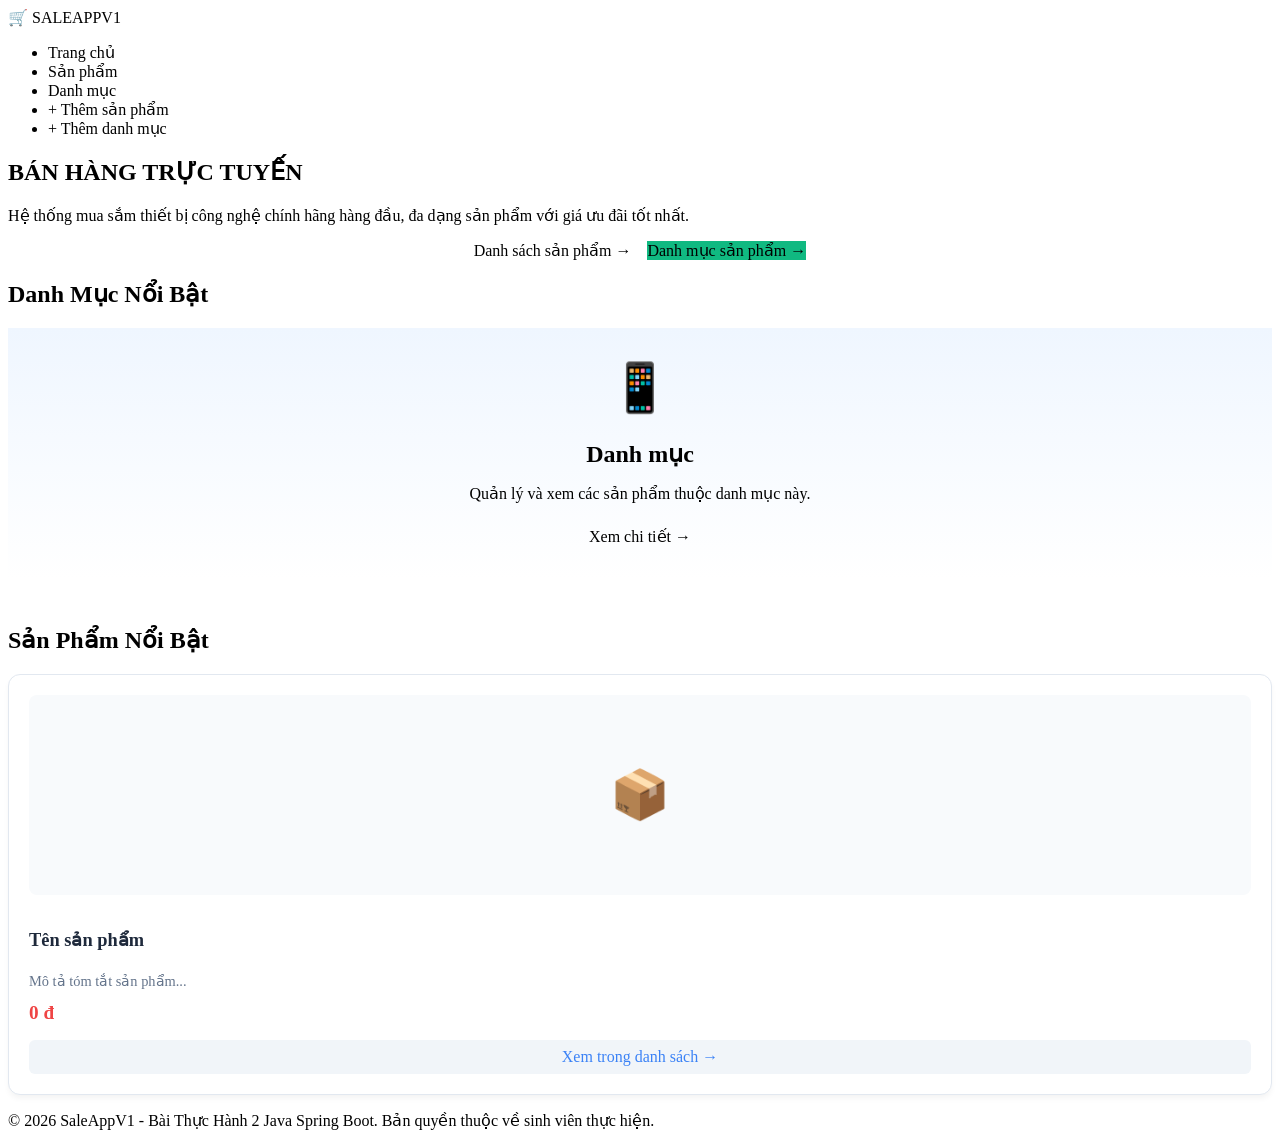
<file: src/main/resources/templates/index.html>
<!DOCTYPE html>
<html xmlns:th="http://www.thymeleaf.org" lang="vi">
<head>
    <meta charset="UTF-8">
    <meta name="viewport" content="width=device-width, initial-scale=1.0">
    <title>Trang Chủ - Bán Hàng Trực Tuyến</title>
    <link rel="stylesheet" th:href="@{/css/style.css}">
</head>
<body>

    <!-- Header & Navigation -->
    <header class="header">
        <nav class="navbar">
            <a th:href="@{/}" class="logo">
                🛒 <span>SALEAPP</span>V1
            </a>
            <ul class="nav-links">
                <li><a th:href="@{/}" class="active">Trang chủ</a></li>
                <li><a th:href="@{/products}">Sản phẩm</a></li>
                <li><a th:href="@{/categories}">Danh mục</a></li>
                <li><a th:href="@{/products/add}">+ Thêm sản phẩm</a></li>
                <li><a th:href="@{/categories/add}">+ Thêm danh mục</a></li>
            </ul>
        </nav>
    </header>

    <!-- Hero Banner -->
    <section class="hero">
        <div class="hero-content">
            <h1>BÁN HÀNG TRỰC TUYẾN</h1>
            <p>Hệ thống mua sắm thiết bị công nghệ chính hãng hàng đầu, đa dạng sản phẩm với giá ưu đãi tốt nhất.</p>
            <div style="display: flex; gap: 1rem; justify-content: center; flex-wrap: wrap;">
                <a th:href="@{/products}" class="btn-primary">Danh sách sản phẩm →</a>
                <a th:href="@{/categories}" class="btn-primary" style="background: #10b981;">Danh mục sản phẩm →</a>
            </div>
        </div>
    </section>

    <!-- Main Container: Categories highlight -->
    <main class="container">
        <h2 class="section-title">Danh Mục Nổi Bật</h2>
        
        <div style="display: grid; grid-template-columns: repeat(auto-fit, minmax(280px, 1fr)); gap: 1.5rem; margin-top: 1rem;">
            <div th:each="cat : ${categories}" class="product-card" style="padding: 2rem; text-align: center; background: linear-gradient(180deg, #eff6ff 0%, #ffffff 100%);">
                <div style="font-size: 3rem; margin-bottom: 1rem;">📱</div>
                <h3 style="font-size: 1.5rem; margin-bottom: 0.5rem; color: var(--primary-color);" th:text="${cat.name}">Danh mục</h3>
                <p style="color: var(--text-muted); margin-bottom: 1.5rem;">Quản lý và xem các sản phẩm thuộc danh mục này.</p>
                <a th:href="@{/products}" class="btn-detail">Xem chi tiết →</a>
            </div>
        </div>

        <!-- Featured Products with Images -->
        <h2 class="section-title" style="margin-top: 3rem;">Sản Phẩm Nổi Bật</h2>
        <div style="display: grid; grid-template-columns: repeat(auto-fit, minmax(260px, 1fr)); gap: 1.5rem; margin-top: 1rem;">
            <article class="product-card" th:each="p : ${products}" style="border: 1px solid #e2e8f0; border-radius: 12px; padding: 1.25rem; background: #fff; box-shadow: 0 4px 6px -1px rgba(0,0,0,0.05); display: flex; flex-direction: column;">
                <div style="height: 200px; display: flex; align-items: center; justify-content: center; background: #f8fafc; border-radius: 8px; overflow: hidden; margin-bottom: 1rem;">
                    <img th:if="${p.image != null and !#strings.isEmpty(p.image)}" 
                         th:src="${p.image}" 
                         th:alt="${p.name}" 
                         style="max-height: 100%; max-width: 100%; object-fit: contain;" 
                         onerror="this.src='https://placehold.co/400x300?text=No+Image'">
                    <span th:unless="${p.image != null and !#strings.isEmpty(p.image)}" style="font-size: 3rem;">📦</span>
                </div>
                <div style="flex: 1; display: flex; flex-direction: column;">
                    <h3 style="font-size: 1.15rem; font-weight: 600; margin-bottom: 0.5rem; color: #1e293b;" th:text="${p.name}">Tên sản phẩm</h3>
                    <p style="color: #64748b; font-size: 0.9rem; margin-bottom: 0.75rem; flex: 1;" th:text="${p.description}">Mô tả tóm tắt sản phẩm...</p>
                    <div style="color: #ef4444; font-weight: bold; font-size: 1.2rem; margin-bottom: 1rem;" 
                         th:text="${#numbers.formatDecimal(p.price, 0, 'COMMA', 0, 'POINT')} + ' đ'">0 đ</div>
                    <a th:href="@{/products}" class="btn-detail" style="display: block; text-align: center; text-decoration: none; padding: 0.5rem; background: #f1f5f9; border-radius: 6px; color: #3b82f6; font-weight: 500;">Xem trong danh sách →</a>
                </div>
            </article>
        </div>
    </main>

    <!-- Footer -->
    <footer class="footer">
        <p>© 2026 SaleAppV1 - Bài Thực Hành 2 Java Spring Boot. Bản quyền thuộc về sinh viên thực hiện.</p>
    </footer>

</body>
</html>
</file>
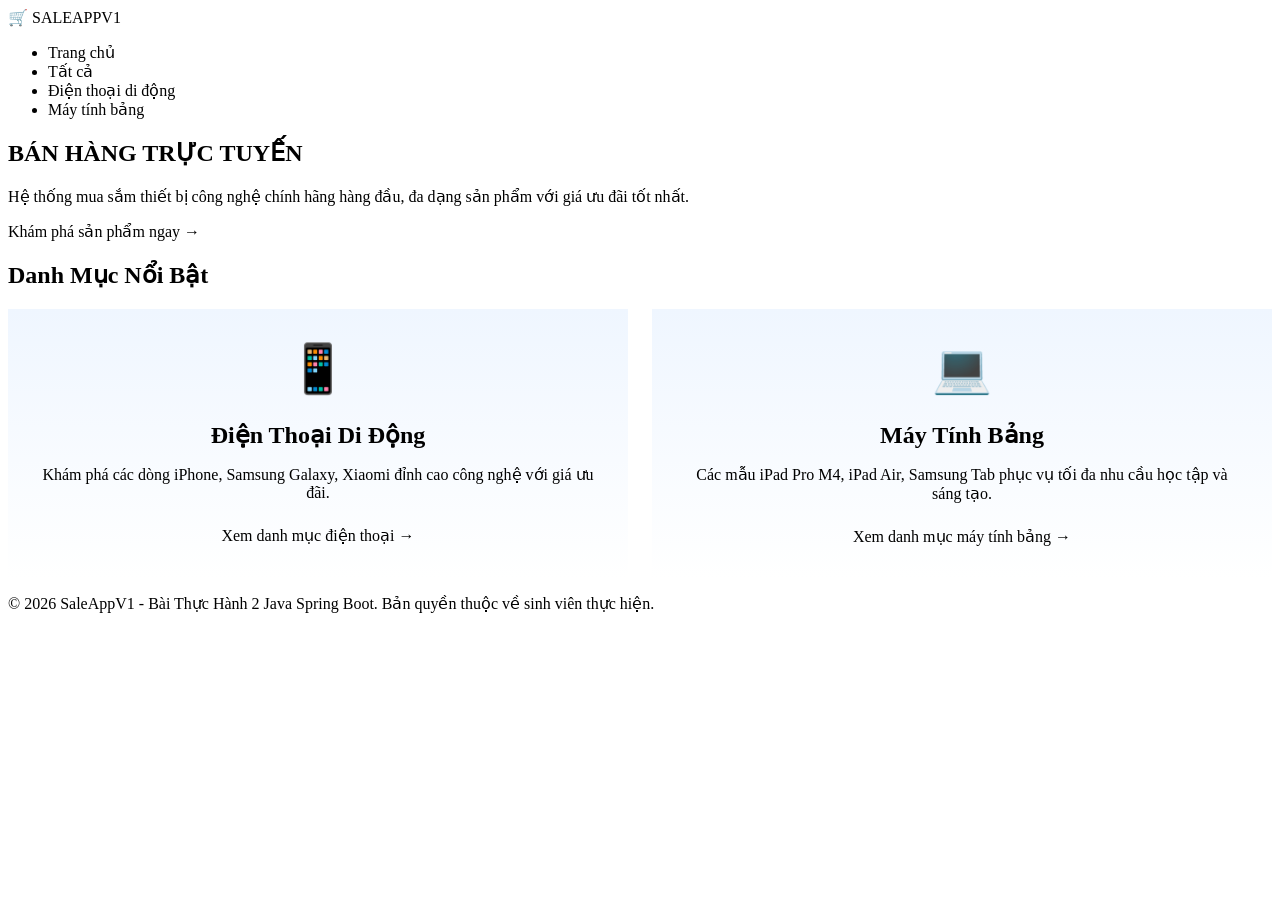
<file: bin/src/main/resources/templates/index.html>
<!DOCTYPE html>
<html xmlns:th="http://www.thymeleaf.org" lang="vi">
<head>
    <meta charset="UTF-8">
    <meta name="viewport" content="width=device-width, initial-scale=1.0">
    <title>Trang Chủ - Bán Hàng Trực Tuyến</title>
    <link rel="stylesheet" th:href="@{/css/style.css}">
</head>
<body>

    <!-- Header & Navigation -->
    <header class="header">
        <nav class="navbar">
            <a th:href="@{/}" class="logo">
                🛒 <span>SALEAPP</span>V1
            </a>
            <ul class="nav-links">
                <li><a th:href="@{/}" class="active">Trang chủ</a></li>
                <li><a th:href="@{/products}">Tất cả</a></li>
                <li><a th:href="@{/products(categoryId=1)}">Điện thoại di động</a></li>
                <li><a th:href="@{/products(categoryId=2)}">Máy tính bảng</a></li>
            </ul>
        </nav>
    </header>

    <!-- Hero Banner -->
    <section class="hero">
        <div class="hero-content">
            <h1>BÁN HÀNG TRỰC TUYẾN</h1>
            <p>Hệ thống mua sắm thiết bị công nghệ chính hãng hàng đầu, đa dạng sản phẩm với giá ưu đãi tốt nhất.</p>
            <a th:href="@{/products}" class="btn-primary">Khám phá sản phẩm ngay →</a>
        </div>
    </section>

    <!-- Main Container: Categories highlight -->
    <main class="container">
        <h2 class="section-title">Danh Mục Nổi Bật</h2>
        
        <div style="display: grid; grid-template-columns: repeat(auto-fit, minmax(300px, 1fr)); gap: 1.5rem; margin-top: 1rem;">
            <!-- Category 1 Card -->
            <div class="product-card" style="padding: 2rem; text-align: center; background: linear-gradient(180deg, #eff6ff 0%, #ffffff 100%);">
                <div style="font-size: 3rem; margin-bottom: 1rem;">📱</div>
                <h3 style="font-size: 1.5rem; margin-bottom: 0.5rem; color: var(--primary-color);">Điện Thoại Di Động</h3>
                <p style="color: var(--text-muted); margin-bottom: 1.5rem;">Khám phá các dòng iPhone, Samsung Galaxy, Xiaomi đỉnh cao công nghệ với giá ưu đãi.</p>
                <a th:href="@{/products(categoryId=1)}" class="btn-detail">Xem danh mục điện thoại →</a>
            </div>

            <!-- Category 2 Card -->
            <div class="product-card" style="padding: 2rem; text-align: center; background: linear-gradient(180deg, #eff6ff 0%, #ffffff 100%);">
                <div style="font-size: 3rem; margin-bottom: 1rem;">💻</div>
                <h3 style="font-size: 1.5rem; margin-bottom: 0.5rem; color: var(--primary-color);">Máy Tính Bảng</h3>
                <p style="color: var(--text-muted); margin-bottom: 1.5rem;">Các mẫu iPad Pro M4, iPad Air, Samsung Tab phục vụ tối đa nhu cầu học tập và sáng tạo.</p>
                <a th:href="@{/products(categoryId=2)}" class="btn-detail">Xem danh mục máy tính bảng →</a>
            </div>
        </div>
    </main>

    <!-- Footer -->
    <footer class="footer">
        <p>© 2026 SaleAppV1 - Bài Thực Hành 2 Java Spring Boot. Bản quyền thuộc về sinh viên thực hiện.</p>
    </footer>

</body>
</html>
</file>
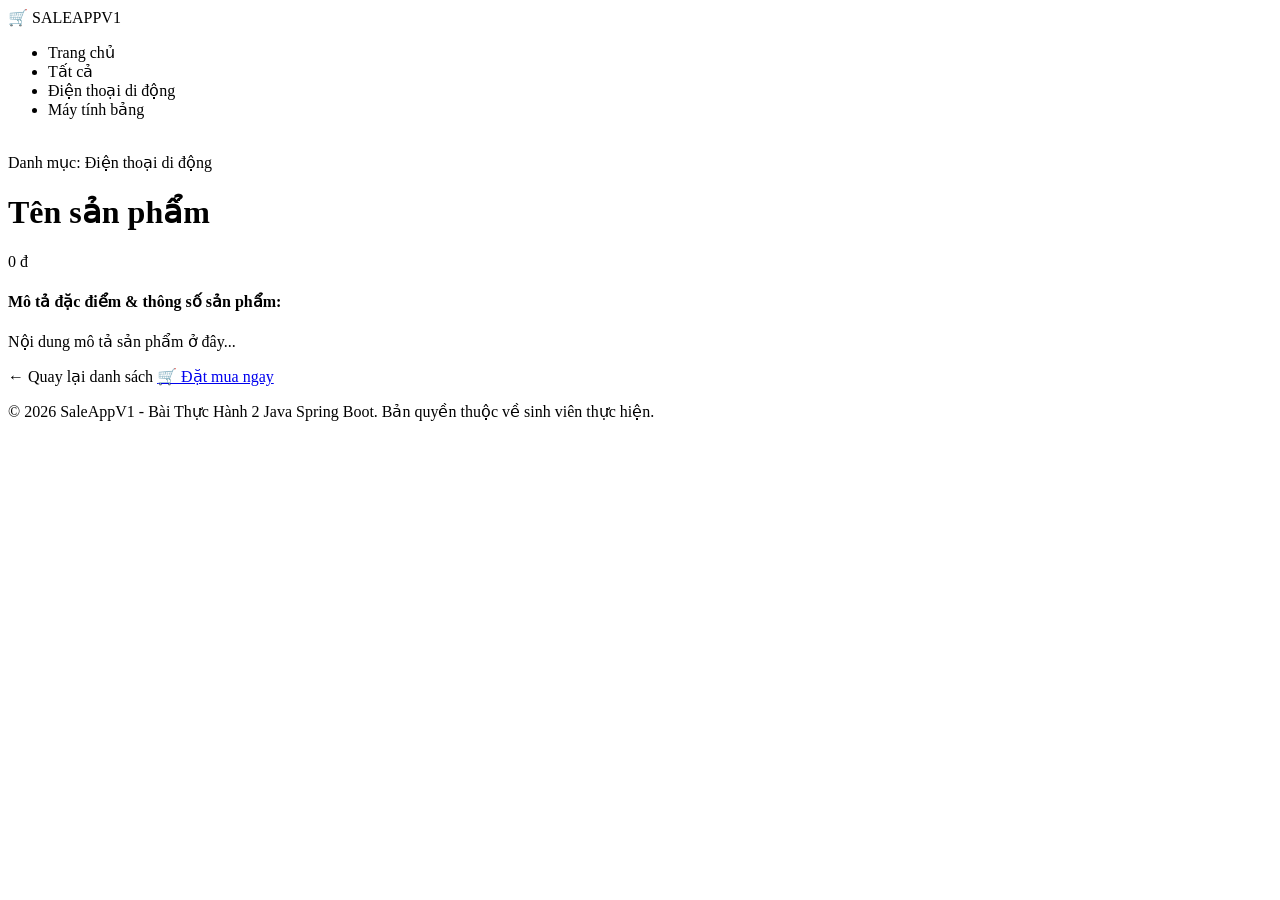
<file: src/main/resources/templates/product-detail.html>
<!DOCTYPE html>
<html xmlns:th="http://www.thymeleaf.org" lang="vi">
<head>
    <meta charset="UTF-8">
    <meta name="viewport" content="width=device-width, initial-scale=1.0">
    <title th:text="${product.name} + ' - Chi Tiết Sản Phẩm'">Chi Tiết Sản Phẩm</title>
    <link rel="stylesheet" th:href="@{/css/style.css}">
</head>
<body>

    <!-- Header & Navigation -->
    <header class="header">
        <nav class="navbar">
            <a th:href="@{/}" class="logo">
                🛒 <span>SALEAPP</span>V1
            </a>
            <ul class="nav-links">
                <li><a th:href="@{/}">Trang chủ</a></li>
                <li><a th:href="@{/products}">Tất cả</a></li>
                <li><a th:href="@{/products(categoryId=1)}">Điện thoại di động</a></li>
                <li><a th:href="@{/products(categoryId=2)}">Máy tính bảng</a></li>
            </ul>
        </nav>
    </header>

    <!-- Main Content -->
    <main class="container">
        
        <div class="detail-card">
            <!-- Product Image -->
            <div class="detail-img-box">
                <img th:src="${product.image}" th:alt="${product.name}" onerror="this.src='https://placehold.co/600x500?text=No+Image'">
            </div>

            <!-- Product Details -->
            <div class="detail-info">
                <div class="detail-badge" th:text="'Danh mục: ' + ${categoryName}">Danh mục: Điện thoại di động</div>
                <h1 class="detail-title" th:text="${product.name}">Tên sản phẩm</h1>
                <div class="detail-price" th:text="${product.formattedPrice}">0 đ</div>

                <div class="detail-desc-box">
                    <h4>Mô tả đặc điểm & thông số sản phẩm:</h4>
                    <p th:text="${product.description}">Nội dung mô tả sản phẩm ở đây...</p>
                </div>

                <div class="detail-actions">
                    <a th:href="@{/products}" class="btn-back">← Quay lại danh sách</a>
                    <a href="javascript:alert('Đã thêm sản phẩm vào giỏ hàng thành công!')" class="btn-buy">🛒 Đặt mua ngay</a>
                </div>
            </div>
        </div>

    </main>

    <!-- Footer -->
    <footer class="footer">
        <p>© 2026 SaleAppV1 - Bài Thực Hành 2 Java Spring Boot. Bản quyền thuộc về sinh viên thực hiện.</p>
    </footer>

</body>
</html>
</file>
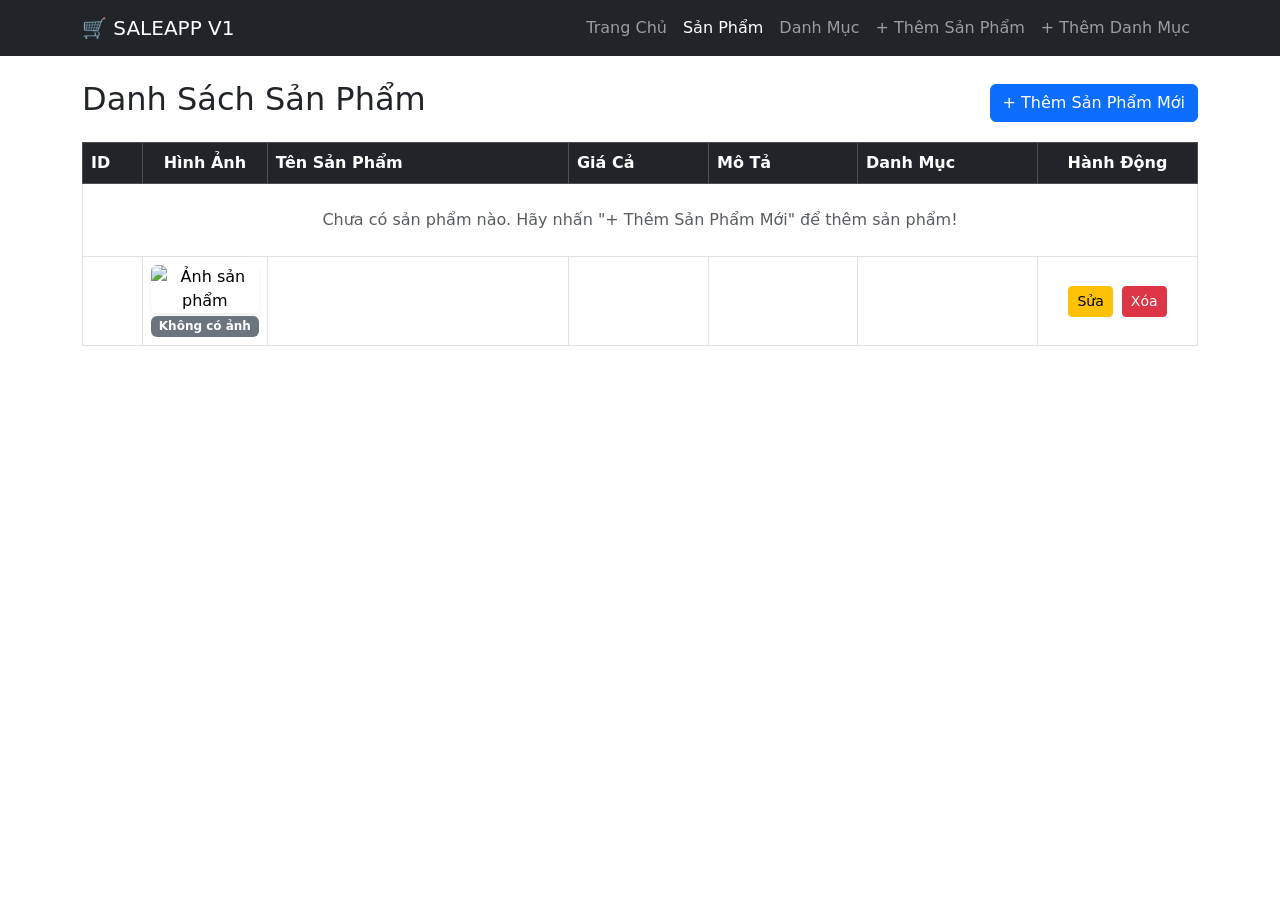
<file: src/main/resources/templates/products-list.html>
<!DOCTYPE html>
<html xmlns:th="http://www.thymeleaf.org">
<head>
    <meta charset="UTF-8">
    <title>Danh Sách Sản Phẩm - SaleApp</title>
    <link rel="stylesheet" href="https://cdn.jsdelivr.net/npm/bootstrap@5.3.0/dist/css/bootstrap.min.css">
</head>
<body>
<nav class="navbar navbar-expand-lg navbar-dark bg-dark mb-4">
    <div class="container">
        <a class="navbar-brand" th:href="@{/}">🛒 SALEAPP V1</a>
        <div class="navbar-nav ms-auto">
            <a class="nav-link" th:href="@{/}">Trang Chủ</a>
            <a class="nav-link active" th:href="@{/products}">Sản Phẩm</a>
            <a class="nav-link" th:href="@{/categories}">Danh Mục</a>
            <a class="nav-link" th:href="@{/products/add}">+ Thêm Sản Phẩm</a>
            <a class="nav-link" th:href="@{/categories/add}">+ Thêm Danh Mục</a>
        </div>
    </div>
</nav>

<div class="container">
    <div class="d-flex justify-content-between align-items-center mb-3">
        <h2>Danh Sách Sản Phẩm</h2>
        <div>
            <a th:href="@{/products/add}" class="btn btn-primary">+ Thêm Sản Phẩm Mới</a>
        </div>
    </div>
    <div class="table-responsive">
        <table class="table table-bordered table-hover align-middle">
            <thead class="table-dark">
                <tr>
                    <th style="width: 60px;">ID</th>
                    <th style="width: 90px;" class="text-center">Hình Ảnh</th>
                    <th>Tên Sản Phẩm</th>
                    <th style="width: 140px;">Giá Cả</th>
                    <th>Mô Tả</th>
                    <th style="width: 180px;">Danh Mục</th>
                    <th style="width: 160px;" class="text-center">Hành Động</th>
                </tr>
            </thead>
            <tbody>
                <tr th:if="${#lists.isEmpty(products)}">
                    <td colspan="7" class="text-center text-muted py-4">Chưa có sản phẩm nào. Hãy nhấn "+ Thêm Sản Phẩm Mới" để thêm sản phẩm!</td>
                </tr>
                <tr th:each="product : ${products}">
                    <td th:text="${product.id}"></td>
                    <td class="text-center">
                        <img th:if="${product.image != null and !#strings.isEmpty(product.image)}" 
                             th:src="${product.image}" 
                             alt="Ảnh sản phẩm" 
                             class="rounded shadow-sm" 
                             style="width: 65px; height: 65px; object-fit: cover;" 
                             onerror="this.src='https://placehold.co/100x100?text=No+Img'" />
                        <span th:unless="${product.image != null and !#strings.isEmpty(product.image)}" class="badge bg-secondary">Không có ảnh</span>
                    </td>
                    <td class="fw-semibold" th:text="${product.name}"></td>
                    <td class="text-danger fw-bold" th:text="${#numbers.formatDecimal(product.price, 0, 'COMMA', 0, 'POINT')} + ' đ'"></td>
                    <td th:text="${product.description}"></td>
                    <td>
                        <span class="badge bg-info text-dark" th:text="${product.category != null ? product.category.name : 'Chưa phân loại'}"></span>
                    </td>
                    <td class="text-center">
                        <a th:href="@{/products/edit/{id}(id=${product.id})}" class="btn btn-warning btn-sm me-1">Sửa</a>
                        <a th:href="@{/products/delete/{id}(id=${product.id})}" class="btn btn-danger btn-sm"
                           onclick="return confirm('Bạn có chắc chắn muốn xóa sản phẩm này không?')">Xóa</a>
                    </td>
                </tr>
            </tbody>
        </table>
    </div>
</div>
</body>
</html>
</file>
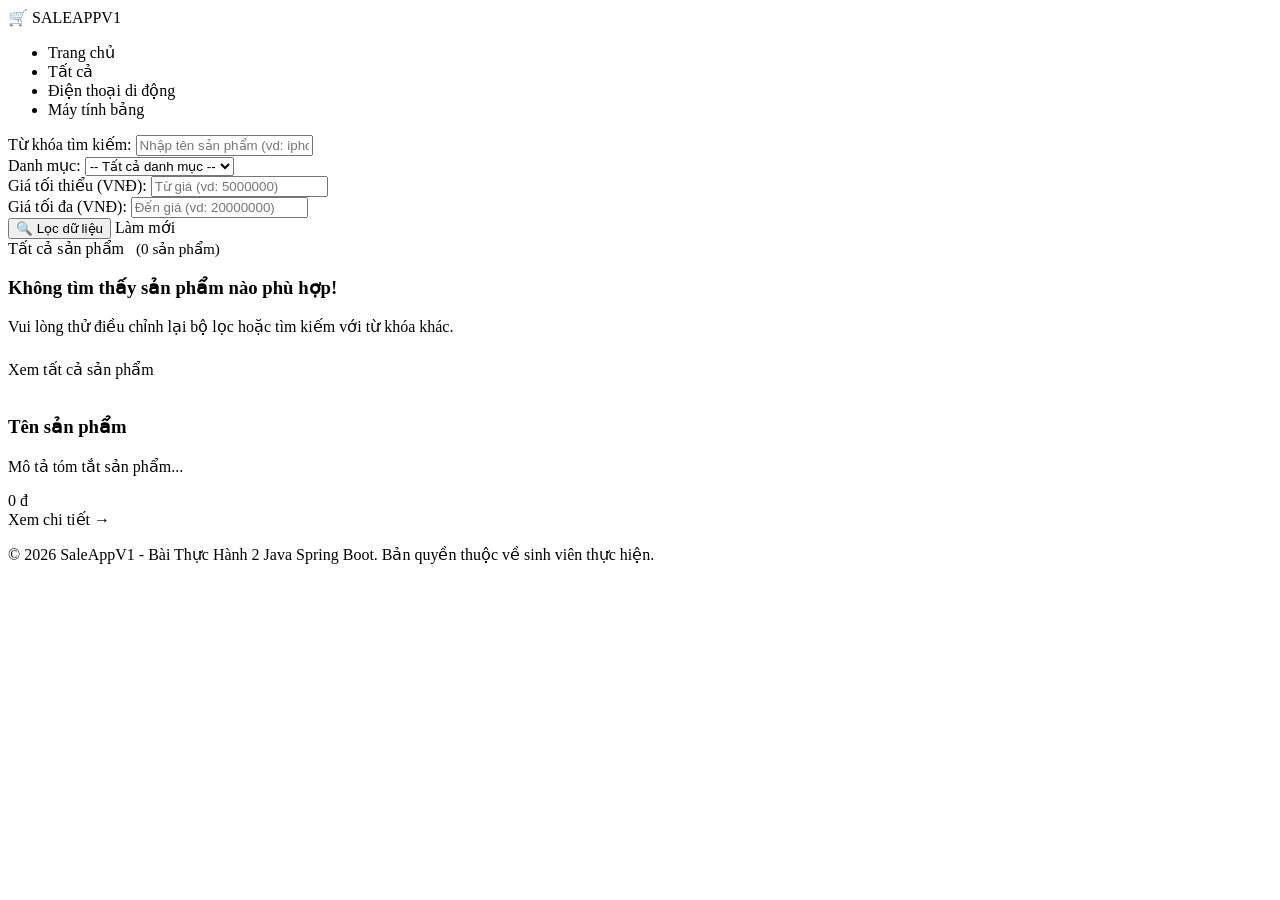
<file: src/main/resources/templates/products.html>
<!DOCTYPE html>
<html xmlns:th="http://www.thymeleaf.org" lang="vi">
<head>
    <meta charset="UTF-8">
    <meta name="viewport" content="width=device-width, initial-scale=1.0">
    <title th:text="${currentCategoryName} + ' - Bán Hàng Trực Tuyến'">Danh Sách Sản Phẩm</title>
    <link rel="stylesheet" th:href="@{/css/style.css}">
</head>
<body>

    <!-- Header & Navigation -->
    <header class="header">
        <nav class="navbar">
            <a th:href="@{/}" class="logo">
                🛒 <span>SALEAPP</span>V1
            </a>
            <ul class="nav-links">
                <li><a th:href="@{/}">Trang chủ</a></li>
                <li><a th:href="@{/products}" th:classappend="${selectedCategoryId == null && keyword == null && fromPrice == null && toPrice == null} ? 'active' : ''">Tất cả</a></li>
                <li><a th:href="@{/products(categoryId=1)}" th:classappend="${selectedCategoryId == 1} ? 'active' : ''">Điện thoại di động</a></li>
                <li><a th:href="@{/products(categoryId=2)}" th:classappend="${selectedCategoryId == 2} ? 'active' : ''">Máy tính bảng</a></li>
            </ul>
        </nav>
    </header>

    <!-- Main Content -->
    <main class="container">
        
        <!-- Filter and Search Bar -->
        <section class="filter-card">
            <form th:action="@{/products}" method="get" class="filter-form">
                <!-- Keyword input -->
                <div class="form-group">
                    <label for="keyword">Từ khóa tìm kiếm:</label>
                    <input type="text" id="keyword" name="keyword" th:value="${keyword}" placeholder="Nhập tên sản phẩm (vd: iphone)..." class="form-control">
                </div>

                <!-- Category select -->
                <div class="form-group">
                    <label for="categoryId">Danh mục:</label>
                    <select id="categoryId" name="categoryId" class="form-control">
                        <option value="">-- Tất cả danh mục --</option>
                        <option th:each="cat : ${categories}" 
                                th:value="${cat.id}" 
                                th:text="${cat.name}" 
                                th:selected="${selectedCategoryId != null && selectedCategoryId == cat.id}">
                        </option>
                    </select>
                </div>

                <!-- From Price -->
                <div class="form-group">
                    <label for="fromPrice">Giá tối thiểu (VNĐ):</label>
                    <input type="number" id="fromPrice" name="fromPrice" th:value="${fromPrice != null ? #numbers.formatInteger(fromPrice, 0) : ''}" placeholder="Từ giá (vd: 5000000)" class="form-control" min="0" step="500000">
                </div>

                <!-- To Price -->
                <div class="form-group">
                    <label for="toPrice">Giá tối đa (VNĐ):</label>
                    <input type="number" id="toPrice" name="toPrice" th:value="${toPrice != null ? #numbers.formatInteger(toPrice, 0) : ''}" placeholder="Đến giá (vd: 20000000)" class="form-control" min="0" step="500000">
                </div>

                <!-- Buttons -->
                <div class="btn-group">
                    <button type="submit" class="btn-filter">🔍 Lọc dữ liệu</button>
                    <a th:href="@{/products}" class="btn-reset" title="Xóa bộ lọc">Làm mới</a>
                </div>
            </form>
        </section>

        <!-- Result Header -->
        <div class="section-title">
            <div>
                <span th:text="${currentCategoryName}">Tất cả sản phẩm</span>
                <small style="font-size: 0.95rem; color: var(--text-muted); font-weight: normal; margin-left: 0.5rem;" th:text="'(' + ${#lists.size(products)} + ' sản phẩm)'">(0 sản phẩm)</small>
            </div>
        </div>

        <!-- Empty state when no products found -->
        <div th:if="${#lists.isEmpty(products)}" class="empty-state">
            <h3>Không tìm thấy sản phẩm nào phù hợp!</h3>
            <p style="color: var(--text-muted); margin-bottom: 1.5rem;">Vui lòng thử điều chỉnh lại bộ lọc hoặc tìm kiếm với từ khóa khác.</p>
            <a th:href="@{/products}" class="btn-detail" style="display: inline-block;">Xem tất cả sản phẩm</a>
        </div>

        <!-- Product Grid -->
        <section th:unless="${#lists.isEmpty(products)}" class="product-grid">
            <article class="product-card" th:each="p : ${products}">
                <div class="product-img-wrapper">
                    <img th:src="${p.image}" th:alt="${p.name}" class="product-img" onerror="this.src='https://placehold.co/400x300?text=No+Image'">
                </div>
                <div class="product-info">
                    <h3 class="product-name">
                        <a th:href="@{/products/{id}(id=${p.id})}" th:text="${p.name}">Tên sản phẩm</a>
                    </h3>
                    <p class="product-desc" th:text="${p.description}">Mô tả tóm tắt sản phẩm...</p>
                    <div class="product-price" th:text="${p.formattedPrice}">0 đ</div>
                    <a th:href="@{/products/{id}(id=${p.id})}" class="btn-detail">Xem chi tiết →</a>
                </div>
            </article>
        </section>

    </main>

    <!-- Footer -->
    <footer class="footer">
        <p>© 2026 SaleAppV1 - Bài Thực Hành 2 Java Spring Boot. Bản quyền thuộc về sinh viên thực hiện.</p>
    </footer>

</body>
</html>
</file>
